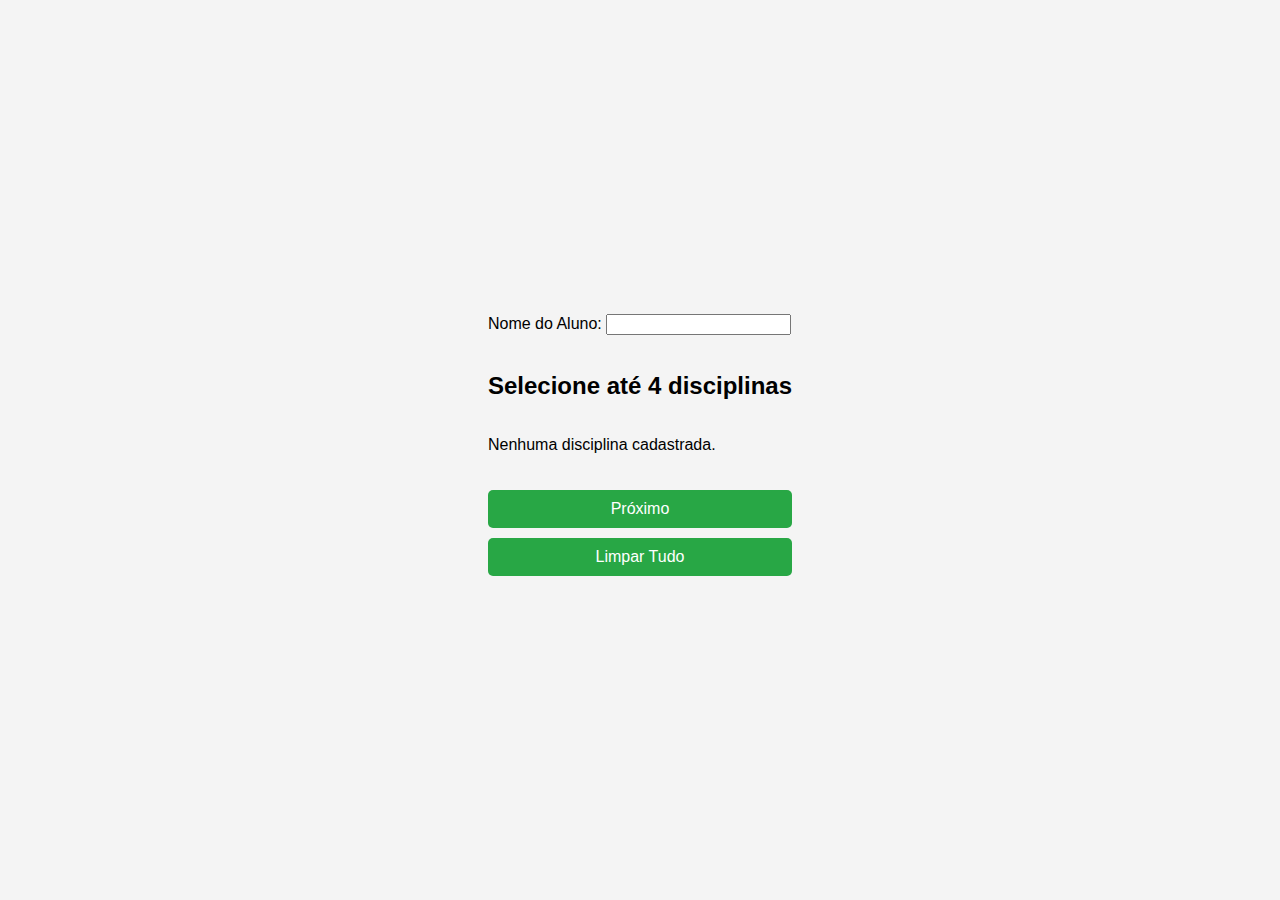
<file: index.html>
<!DOCTYPE html>
<html lang="pt-BR">
<head>
    <meta charset="UTF-8">
    <meta name="viewport" content="width=device-width, initial-scale=1.0">
    <title>Escolha de Disciplinas</title>
    <link rel="stylesheet" href="css/style.css">
</head>
<body>
    <form id="disciplinasForm">
        <label for="nomeAluno">Nome do Aluno:</label>
        <input type="text" id="nomeAluno" required><br><br>
    
        <h2>Selecione até 4 disciplinas</h2>
        <div class="disciplinas-list" id="disciplinasContainer">
            <!-- Disciplinas cadastradas serão adicionadas aqui -->
        </div>
        <button type="button" id="proximo">Próximo</button>
        <button id="limparTudo">Limpar Tudo</button>

    </form>
    
    <script>
        // Função para carregar disciplinas salvas no localStorage
        function carregarDisciplinas() {
            const disciplinasContainer = document.getElementById("disciplinasContainer");
            disciplinasContainer.innerHTML = ""; // Limpa antes de adicionar

            let disciplinas = JSON.parse(localStorage.getItem("disciplinas")) || [];
            
            if (disciplinas.length === 0) {
                disciplinasContainer.innerHTML = "<p>Nenhuma disciplina cadastrada.</p>";
            } else {
                disciplinas.forEach(disciplina => {
                    let label = document.createElement("label");
                    let checkbox = document.createElement("input");
                    checkbox.type = "checkbox";
                    checkbox.name = "disciplina";
                    checkbox.value = disciplina.nome;
                    label.appendChild(checkbox);
                    label.append(` ${disciplina.nome}`);
                    disciplinasContainer.appendChild(label);
                    disciplinasContainer.appendChild(document.createElement("br"));
                });
            }
        }
        
        //Limpar todo o localStorage
        document.getElementById("limparTudo").addEventListener("click", function() {
            localStorage.clear(); // Remove TODOS os dados armazenados
            alert("Todos os dados foram apagados!");
            location.reload();
        });


        // Chama a função ao carregar a página
        document.addEventListener("DOMContentLoaded", carregarDisciplinas);

        document.getElementById("proximo").addEventListener("click", function() {
            const nomeAluno = document.getElementById("nomeAluno").value.trim();
            const selecionados = document.querySelectorAll('input[name="disciplina"]:checked');

            if (!nomeAluno) {
                alert("Por favor, insira o nome do aluno.");
            } else if (selecionados.length > 4) {
                alert("Você só pode selecionar até 4 disciplinas.");
            } else if (selecionados.length === 0) {
                alert("Selecione pelo menos uma disciplina.");
            } else {
                const disciplinasSelecionadas = Array.from(selecionados).map(el => el.value);
                const numeroMatricula = Math.floor(100000 + Math.random() * 900000); // Geração de número aleatório
                localStorage.setItem("nomeAluno", nomeAluno);
                localStorage.setItem("numeroMatricula", numeroMatricula);
                localStorage.setItem("disciplinasSelecionadas", JSON.stringify(disciplinasSelecionadas));

                window.location.href = "escolha_professores.html";
            }
        });
    </script>
</body>
</html>
</file>
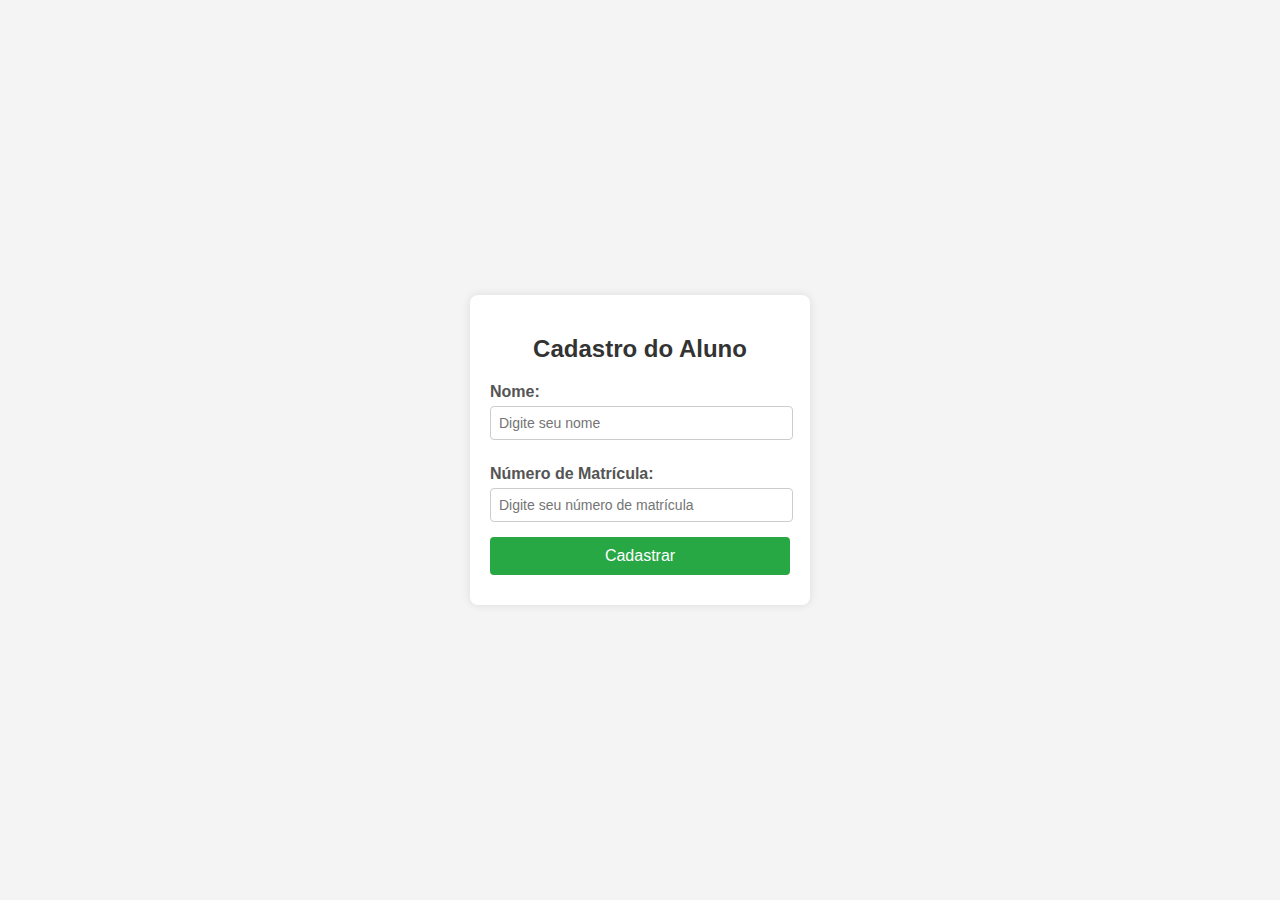
<file: cadastro_aluno.html>
<!DOCTYPE html>
<html lang="pt-BR">
<head>
    <meta charset="UTF-8">
    <meta name="viewport" content="width=device-width, initial-scale=1.0">
    <title>Cadastro do Aluno</title>
    <link rel="stylesheet" href="css/style_cadastro.css">
</head>
<body>
    <div class="container">
        <h2>Cadastro do Aluno</h2>
        <form id="cadastroAlunoForm">
            <label for="nomeAluno">Nome:</label>
            <input type="text" id="nomeAluno" name="nomeAluno" required placeholder="Digite seu nome">
            <br>
            <label for="numeroMatricula">Número de Matrícula:</label>
            <input type="text" id="numeroMatricula" name="numeroMatricula" required placeholder="Digite seu número de matrícula">
            <br>
            <button type="submit">Cadastrar</button>
        </form>
    </div>

    <script>
        document.getElementById("cadastroAlunoForm").addEventListener("submit", function(e) {
            e.preventDefault();
            const nomeAluno = document.getElementById("nomeAluno").value;
            const numeroMatricula = document.getElementById("numeroMatricula").value;

            if(nomeAluno && numeroMatricula) {
                localStorage.setItem("aluno", JSON.stringify({ nome: nomeAluno, matricula: numeroMatricula }));
                alert("Aluno cadastrado com sucesso!");
                window.location.href = "cadastro_disciplina.html";
            } else {
                alert("Por favor, preencha todos os campos.");
            }
        });
    </script>
</body>
</html>
</file>
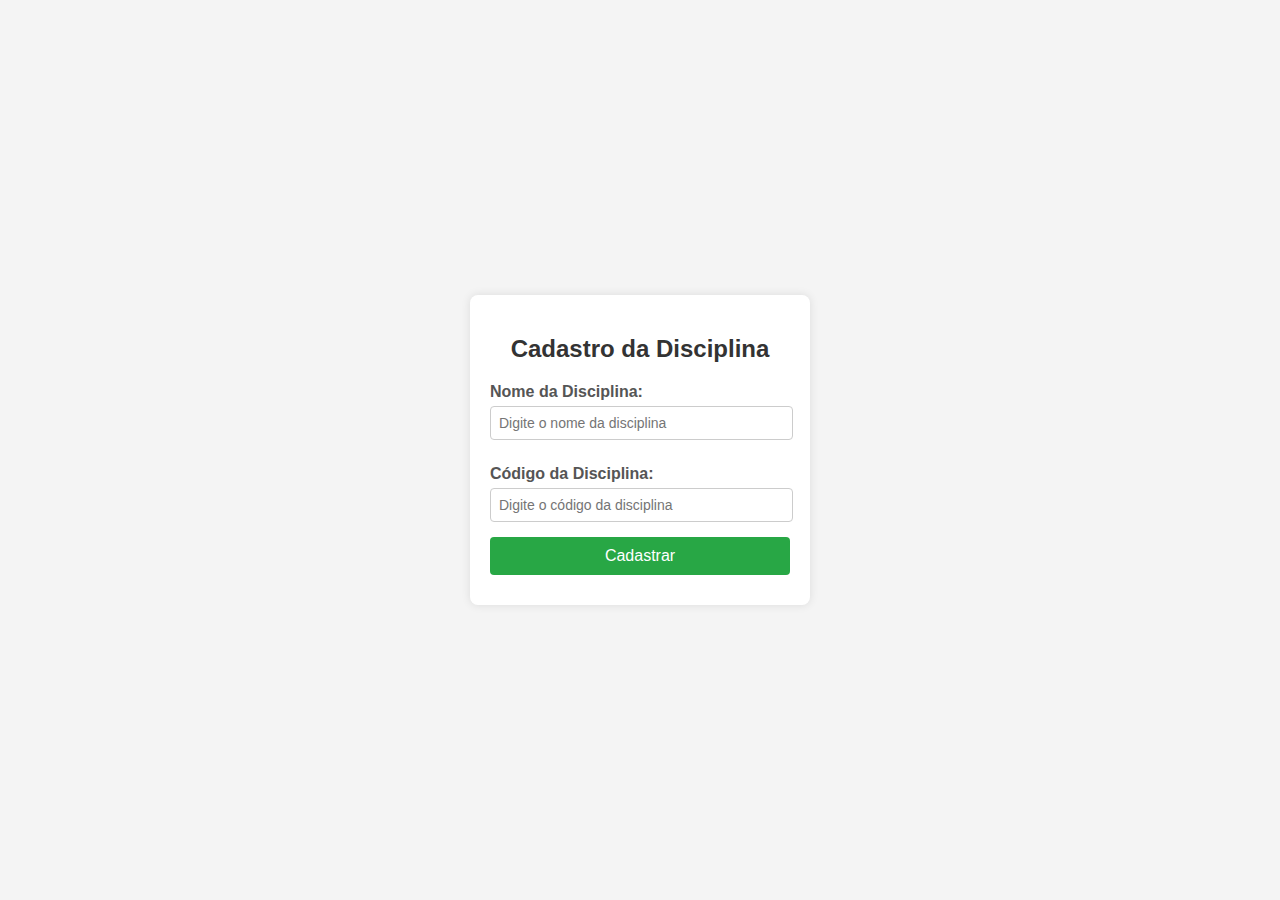
<file: cadastro_disciplina.html>
<!DOCTYPE html>
<html lang="pt-BR">
<head>
    <meta charset="UTF-8">
    <meta name="viewport" content="width=device-width, initial-scale=1.0">
    <title>Cadastro de Disciplina</title>
    <link rel="stylesheet" href="css/style_cadastro.css">
</head>
<body>
    <div class="container">
        <h2>Cadastro da Disciplina</h2>
        <form id="cadastroDisciplinaForm">
            <label for="nomeDisciplina">Nome da Disciplina:</label>
            <input type="text" id="nomeDisciplina" name="nomeDisciplina" required placeholder="Digite o nome da disciplina">
            <br>
            <label for="codigoDisciplina">Código da Disciplina:</label>
            <input type="text" id="codigoDisciplina" name="codigoDisciplina" required placeholder="Digite o código da disciplina">
            <br>
            <button type="submit">Cadastrar</button>
        </form>
    </div>

    <script>
        document.getElementById("cadastroDisciplinaForm").addEventListener("submit", function(e) {
            e.preventDefault();
            const nomeDisciplina = document.getElementById("nomeDisciplina").value;
            const codigoDisciplina = document.getElementById("codigoDisciplina").value;

            if(nomeDisciplina && codigoDisciplina) {
                let disciplinas = JSON.parse(localStorage.getItem("disciplinas")) || [];
                disciplinas.push({ nome: nomeDisciplina, codigo: codigoDisciplina });
                localStorage.setItem("disciplinas", JSON.stringify(disciplinas));
                alert("Disciplina cadastrada com sucesso!");
                // Redirecionar para a tela de cadastro de professor
                window.location.href = "cadastro_professor.html";
            } else {
                alert("Por favor, preencha todos os campos.");
            }
        });
    </script>
</body>
</html>
</file>
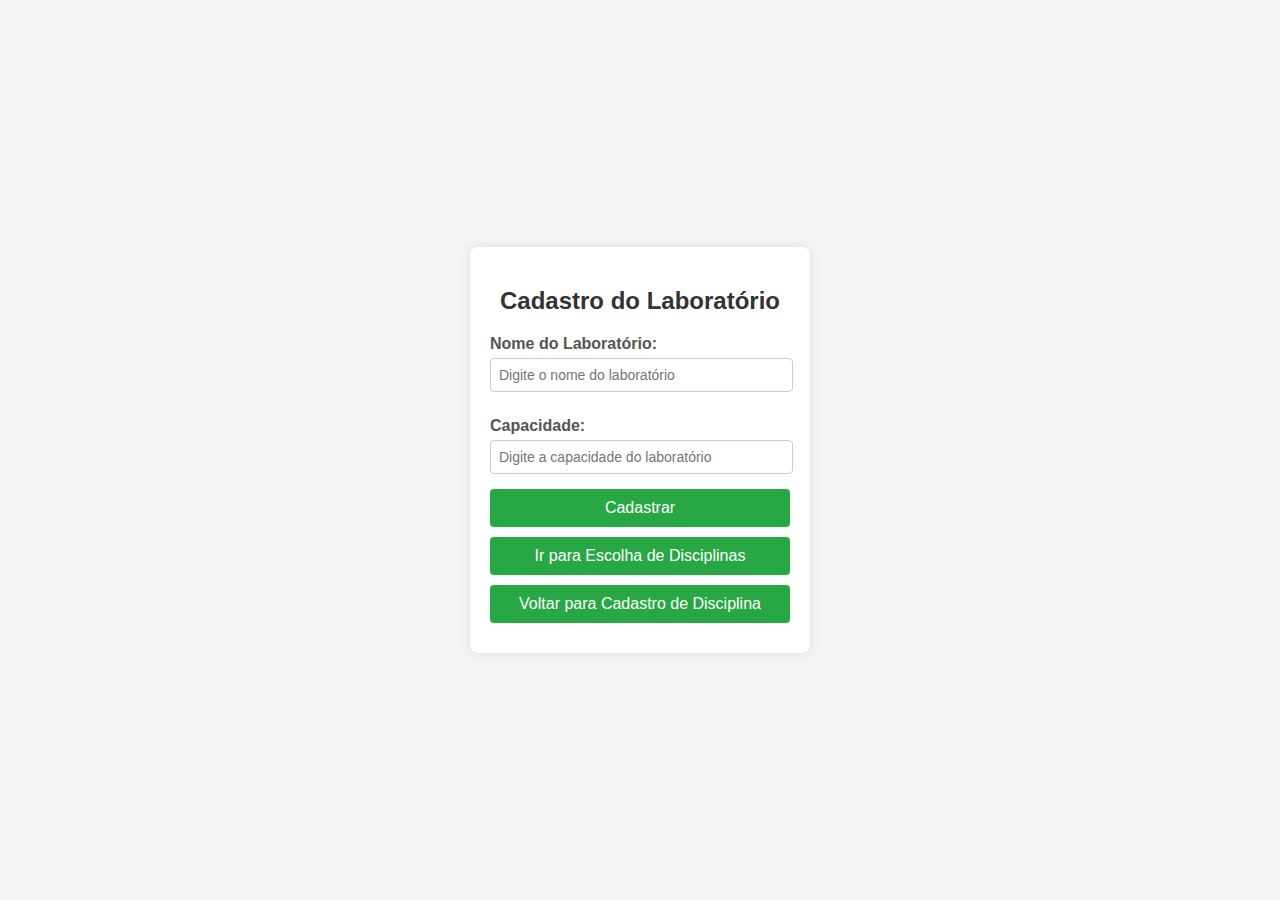
<file: cadastro_laboratorio.html>
<!DOCTYPE html>
<html lang="pt-BR">
<head>
    <meta charset="UTF-8">
    <meta name="viewport" content="width=device-width, initial-scale=1.0">
    <title>Cadastro do Laboratório</title>
    <link rel="stylesheet" href="css/style_cadastro.css">
</head>
<body>
    <div class="container">
        <h2>Cadastro do Laboratório</h2>
        <form id="cadastroLaboratorioForm">
            <label for="nomeLaboratorio">Nome do Laboratório:</label>
            <input type="text" id="nomeLaboratorio" name="nomeLaboratorio" required placeholder="Digite o nome do laboratório">
            <br>
            <label for="capacidadeLaboratorio">Capacidade:</label>
            <input type="number" id="capacidadeLaboratorio" name="capacidadeLaboratorio" required placeholder="Digite a capacidade do laboratório">
            <br>
            <button type="submit">Cadastrar</button>
        </form>
        
        <!-- Botões adicionais -->
        <button id="irParaIndex">Ir para Escolha de Disciplinas</button>
        <button id="voltarCadastroDisciplina">Voltar para Cadastro de Disciplina</button>
    </div>

    <script>
        // Função de cadastro
        document.getElementById("cadastroLaboratorioForm").addEventListener("submit", function(e) {
            e.preventDefault();
            const nomeLaboratorio = document.getElementById("nomeLaboratorio").value;
            const capacidadeLaboratorio = document.getElementById("capacidadeLaboratorio").value;

            if (nomeLaboratorio && capacidadeLaboratorio) {
                let laboratorios = JSON.parse(localStorage.getItem("laboratorios")) || [];
                laboratorios.push({ nome: nomeLaboratorio, capacidade: capacidadeLaboratorio });
                localStorage.setItem("laboratorios", JSON.stringify(laboratorios));
                alert("Laboratório cadastrado com sucesso!");
            } else {
                alert("Por favor, preencha todos os campos.");
            }
        });

        // Botão para ir para index.html (Escolha de Disciplinas)
        document.getElementById("irParaIndex").addEventListener("click", function() {
            window.location.href = "index.html";
        });

        // Botão para voltar ao cadastro de disciplina
        document.getElementById("voltarCadastroDisciplina").addEventListener("click", function() {
            window.location.href = "cadastro_disciplina.html";
        });
    </script>
</body>
</html>
</file>
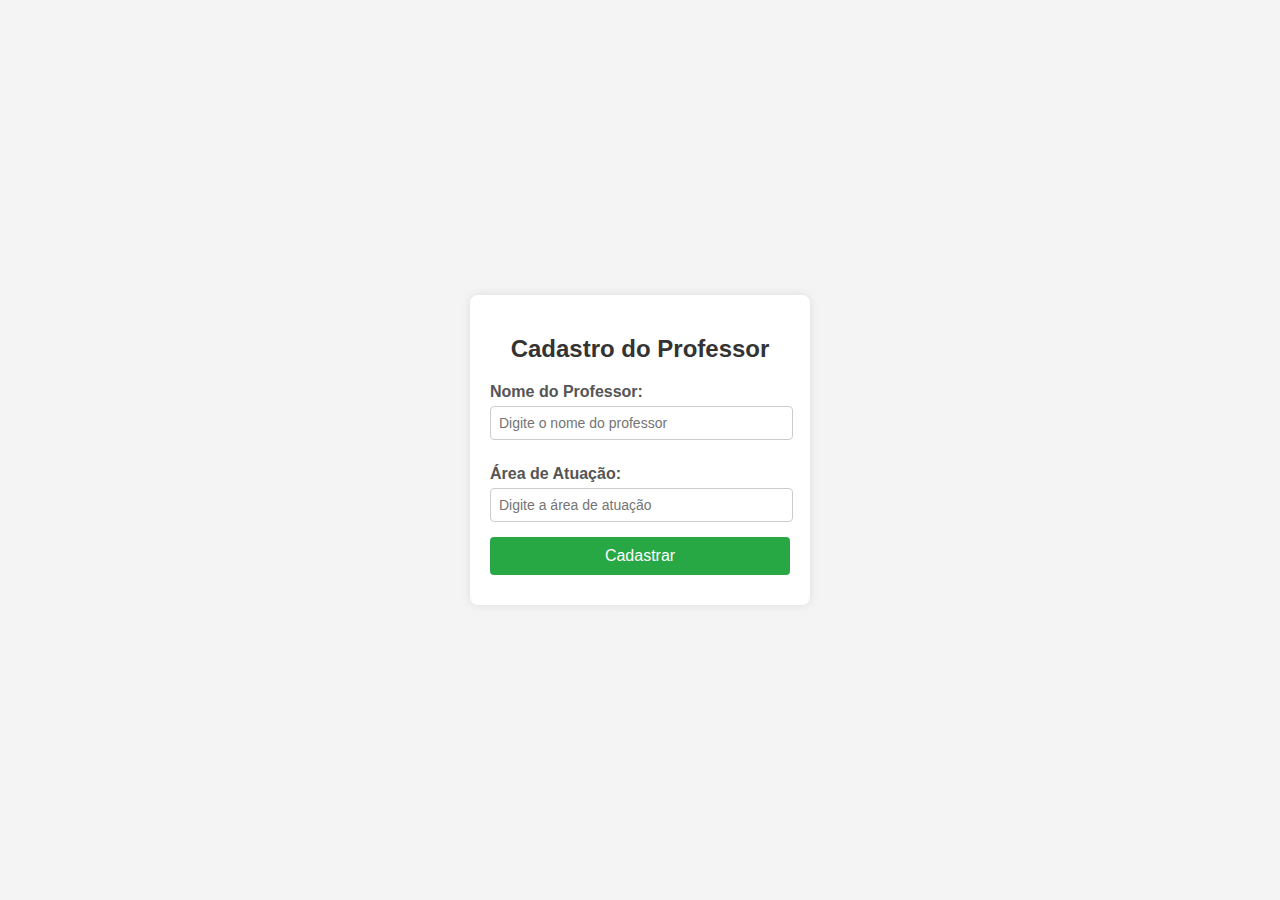
<file: cadastro_professor.html>
<!DOCTYPE html>
<html lang="pt-BR">
<head>
    <meta charset="UTF-8">
    <meta name="viewport" content="width=device-width, initial-scale=1.0">
    <title>Cadastro do Professor</title>
    <link rel="stylesheet" href="css/style_cadastro.css">
</head>
<body>
    <div class="container">
        <h2>Cadastro do Professor</h2>
        <form id="cadastroProfessorForm">
            <label for="nomeProfessor">Nome do Professor:</label>
            <input type="text" id="nomeProfessor" name="nomeProfessor" required placeholder="Digite o nome do professor">
            <br>
            <label for="areaProfessor">Área de Atuação:</label>
            <input type="text" id="areaProfessor" name="areaProfessor" required placeholder="Digite a área de atuação">
            <br>
            <button type="submit">Cadastrar</button>
        </form>
    </div>

    <script>
        document.getElementById("cadastroProfessorForm").addEventListener("submit", function(e) {
            e.preventDefault();
            const nomeProfessor = document.getElementById("nomeProfessor").value;
            const areaProfessor = document.getElementById("areaProfessor").value;

            if(nomeProfessor && areaProfessor) {
                let professores = JSON.parse(localStorage.getItem("professores")) || [];
                professores.push({ nome: nomeProfessor, disciplina: areaProfessor });
                localStorage.setItem("professores", JSON.stringify(professores));
                alert("Professor cadastrado com sucesso!");
                // Redirecionar para a tela de cadastro de laboratório
                window.location.href = "cadastro_laboratorio.html";
            } else {
                alert("Por favor, preencha todos os campos.");
            }
        });
    </script>
</body>
</html>
</file>
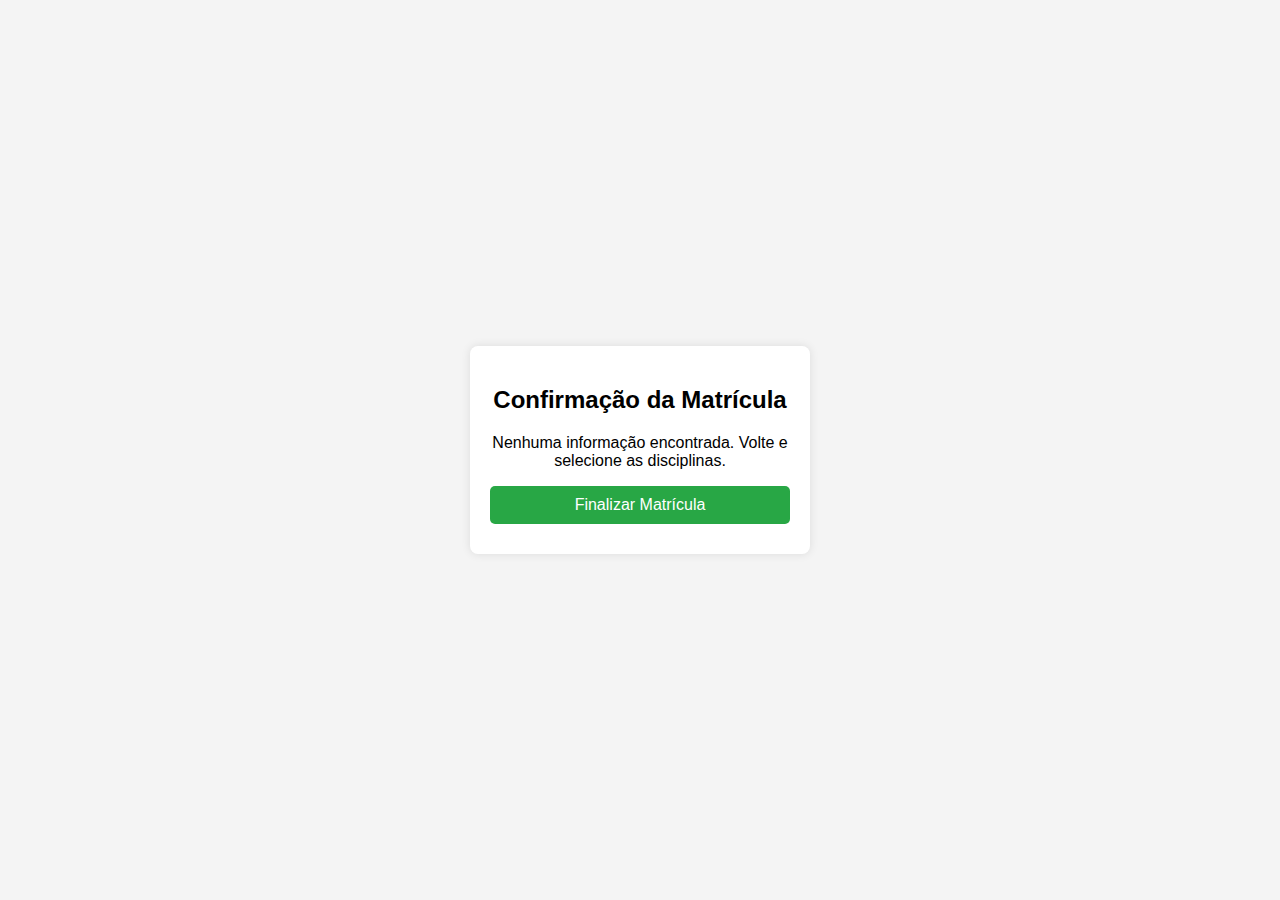
<file: confirmacao_matricula.html>
<!DOCTYPE html>
<html lang="pt-BR">
<head>
    <meta charset="UTF-8">
    <meta name="viewport" content="width=device-width, initial-scale=1.0">
    <title>Confirmação de Matrícula</title>
    <link rel="stylesheet" href="css/style.css">
</head>
<body>
    <div class="container">
        <h2>Confirmação da Matrícula</h2>
        <div id="confirmacao-container"></div>
        <button id="finalizarMatricula">Finalizar Matrícula</button>
    </div>

    <script>
        document.addEventListener("DOMContentLoaded", function() {
            const dadosMatricula = JSON.parse(localStorage.getItem("professoresESalas")) || {};

            const container = document.getElementById("confirmacao-container");

            if (Object.keys(dadosMatricula).length === 0) {
                container.innerHTML = "<p>Nenhuma informação encontrada. Volte e selecione as disciplinas.</p>";
                return;
            }

            Object.entries(dadosMatricula).forEach(([disciplina, detalhes]) => {
                const div = document.createElement("div");
                div.classList.add("confirmacao-box");
                div.innerHTML = `
                    <p><strong>Disciplina:</strong> ${disciplina}</p>
                    <p><strong>Professor:</strong> ${detalhes.professor}</p>
                    <p><strong>Sala de Laboratório:</strong> ${detalhes.sala}</p>
                `;
                container.appendChild(div);
            });

            document.getElementById("finalizarMatricula").addEventListener("click", function() {
                alert("Matrícula finalizada com sucesso!");
                localStorage.clear();
                window.location.href = "resumo_matricula.html";
            });
        });
    </script>
</body>
</html>
</file>
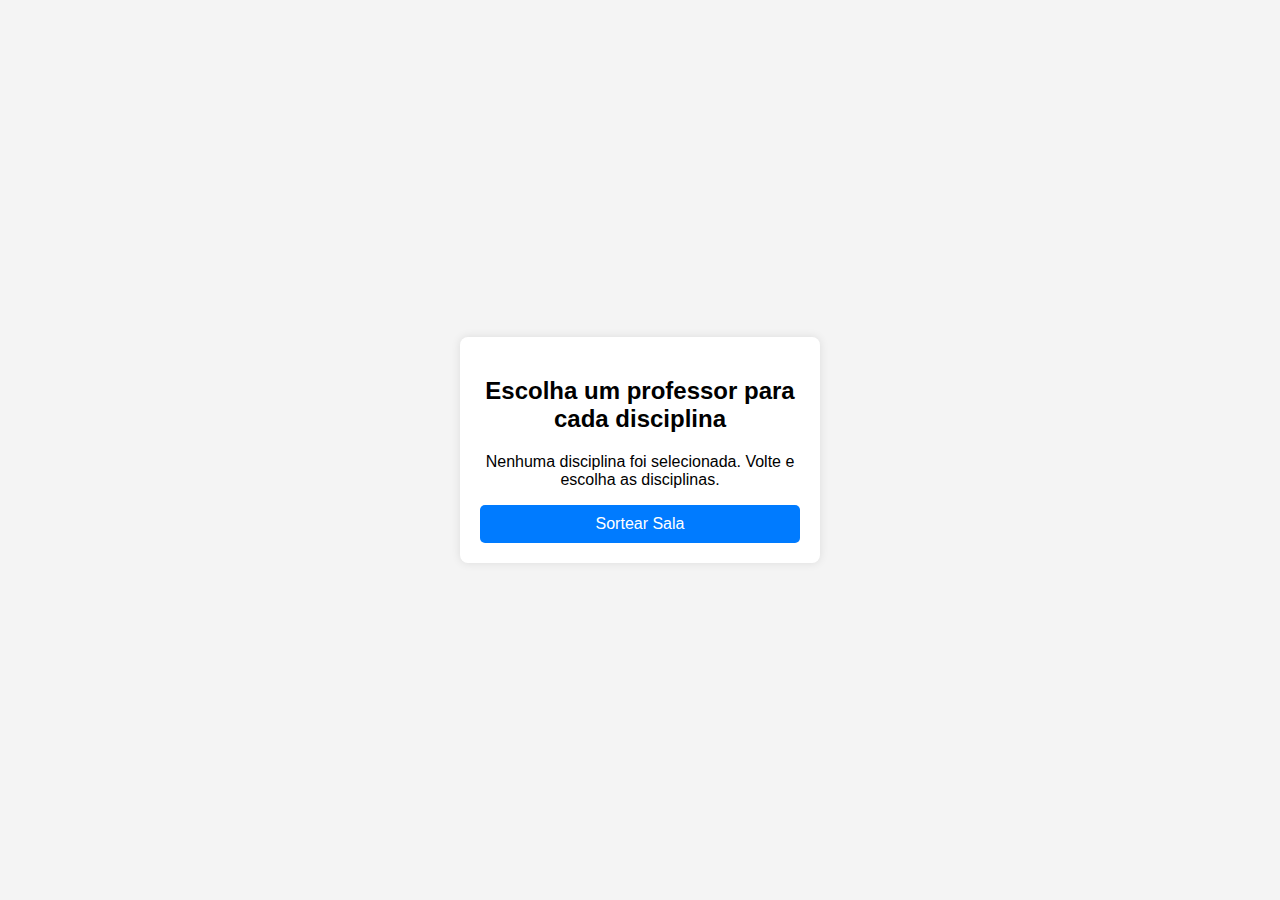
<file: escolha_professores.html>
<!DOCTYPE html>
<html lang="pt-BR">
<head>
    <meta charset="UTF-8">
    <meta name="viewport" content="width=device-width, initial-scale=1.0">
    <title>Escolha de Professores</title>
    <link rel="stylesheet" href="css/style_professores.css">
</head>
<body>
    <div class="container">
        <h2>Escolha um professor para cada disciplina</h2>
        <form id="professoresForm">
            <div id="disciplinas-container"></div>
            <button type="button" id="sortearSala">Sortear Sala</button>
        </form>
    </div>
    
    <script>
        document.addEventListener("DOMContentLoaded", function() {
            // Recupera as disciplinas selecionadas pelo aluno
            const disciplinasSelecionadas = JSON.parse(localStorage.getItem("disciplinasSelecionadas")) || [];
            const professoresCadastrados = JSON.parse(localStorage.getItem("professores")) || [];
            const container = document.getElementById("disciplinas-container");

            console.log("Disciplinas selecionadas:", disciplinasSelecionadas);
            console.log("Professores cadastrados:", professoresCadastrados);

            if (disciplinasSelecionadas.length === 0) {
                container.innerHTML = "<p>Nenhuma disciplina foi selecionada. Volte e escolha as disciplinas.</p>";
                return;
            }

            if (professoresCadastrados.length === 0) {
                container.innerHTML = "<p>Nenhum professor cadastrado. Cadastre professores antes de continuar.</p>";
                return;
            }

            disciplinasSelecionadas.forEach(disciplina => {
                // Filtra os professores que lecionam essa disciplina
                const professoresFiltrados = professoresCadastrados.filter(prof => {
                    console.log(`Verificando professor: ${prof.nome} - Disciplina: ${prof.disciplina}`);
                    return prof.disciplina === disciplina;
                });

                if (professoresFiltrados.length > 0) {
                    console.log(`Professores disponíveis para ${disciplina}:`, professoresFiltrados);

                    const div = document.createElement("div");
                    div.classList.add("disciplina-box");
                    div.innerHTML = `
                        <label for="${disciplina}"><strong>${disciplina}:</strong></label>
                        <select name="${disciplina}" id="${disciplina}">
                            ${professoresFiltrados.map(prof => `<option value="${prof.nome}">${prof.nome}</option>`).join('')}
                        </select>
                    `;
                    container.appendChild(div);
                } else {
                    console.warn(`Nenhum professor disponível para a disciplina: ${disciplina}`);
                    const div = document.createElement("div");
                    div.classList.add("disciplina-box");
                    div.innerHTML = `<p><strong>${disciplina}:</strong> Nenhum professor disponível.</p>`;
                    container.appendChild(div);
                }
            });

            // Função para sortear salas e salvar as escolhas
            document.getElementById("sortearSala").addEventListener("click", function() {
                const selecoes = {};
                disciplinasSelecionadas.forEach(disciplina => {
                    const selectElement = document.getElementById(disciplina);
                    if (selectElement) {
                        const sala = `Sala ${Math.floor(Math.random() * 100) + 1}`; // Sorteio de sala aleatória
                        selecoes[disciplina] = {
                            professor: selectElement.value,
                            sala: sala
                        };
                    }
                });

                localStorage.setItem("professoresESalas", JSON.stringify(selecoes));
                window.location.href = "resumo_matricula.html";
            });
        });
    </script>
</body>
</html>
</file>
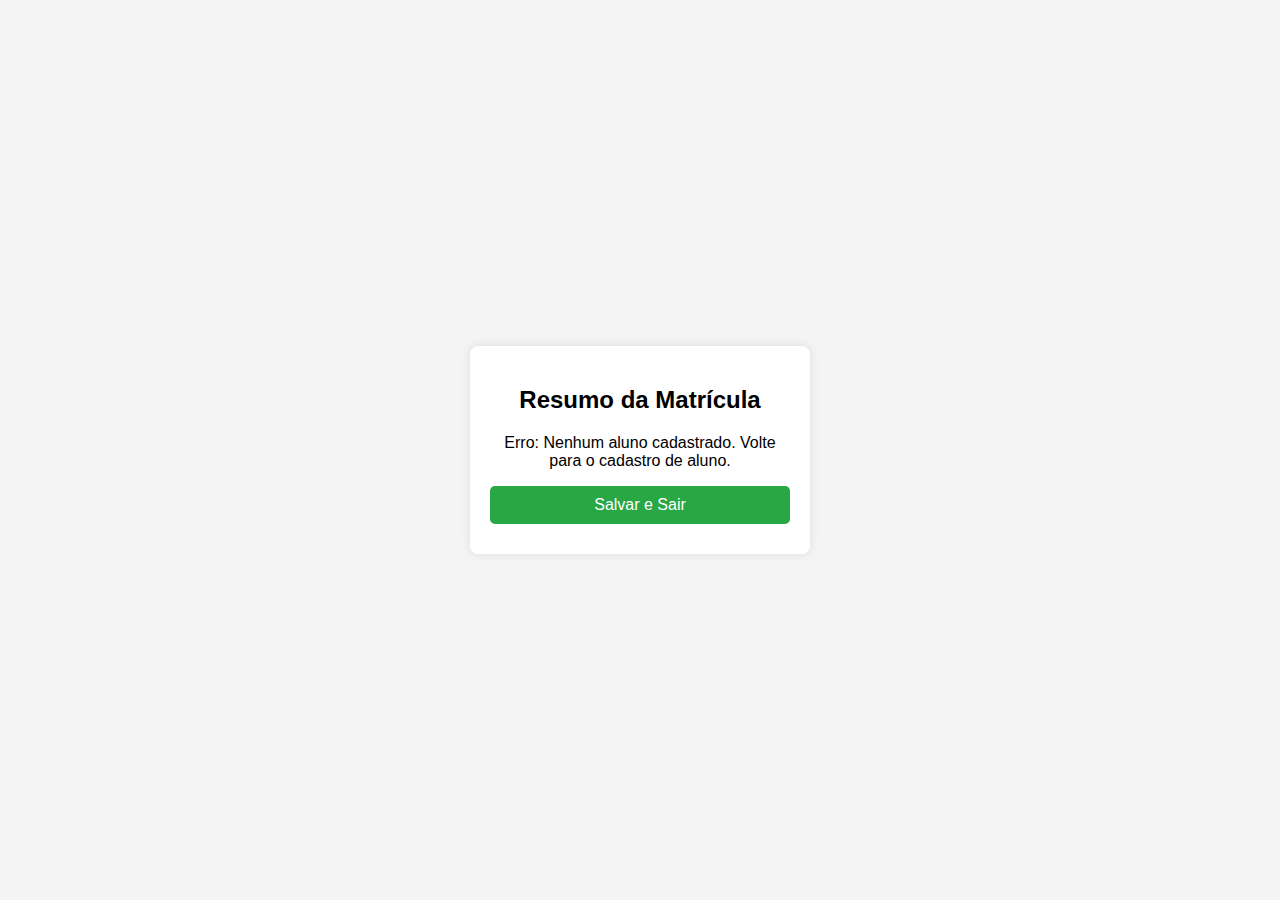
<file: resumo_matricula.html>
<!DOCTYPE html>
<html lang="pt-BR">
<head>
    <meta charset="UTF-8">
    <meta name="viewport" content="width=device-width, initial-scale=1.0">
    <title>Resumo da Matrícula</title>
    <link rel="stylesheet" href="css/style.css">
</head>
<body>
    <div class="container">
        <h2>Resumo da Matrícula</h2>
        <div id="resumo-container"></div>
        <button id="salvarSair">Salvar e Sair</button>
    </div>

    <script>
        document.addEventListener("DOMContentLoaded", function() {
            const aluno = JSON.parse(localStorage.getItem("aluno"));
            const dadosMatricula = JSON.parse(localStorage.getItem("professoresESalas")) || {};
            const container = document.getElementById("resumo-container");

            if (!aluno || !aluno.nome || !aluno.matricula) {
                container.innerHTML = "<p>Erro: Nenhum aluno cadastrado. Volte para o cadastro de aluno.</p>";
                return;
            }

            const alunoIndex = localStorage.getItem("nomeAluno");
            if (!alunoIndex || alunoIndex !== aluno.nome) {
                container.innerHTML = "<p>Erro: O aluno inserido no início não está cadastrado.</p>";
                return;
            }

            if (Object.keys(dadosMatricula).length === 0) {
                container.innerHTML = "<p>Erro: Dados incompletos. Volte e complete a matrícula.</p>";
                return;
            }

            container.innerHTML = `
                <p><strong>Nome do Aluno:</strong> ${aluno.nome}</p>
                <p><strong>Número de Matrícula:</strong> ${aluno.matricula}</p>
                <h3>Disciplinas e Detalhes:</h3>
            `;

            Object.entries(dadosMatricula).forEach(([disciplina, detalhes]) => {
                const div = document.createElement("div");
                div.classList.add("resumo-box");
                div.innerHTML = `
                    <p><strong>Disciplina:</strong> ${disciplina}</p>
                    <p><strong>Professor:</strong> ${detalhes.professor}</p>
                    <p><strong>Sala de Laboratório:</strong> ${detalhes.sala}</p>
                `;
                container.appendChild(div);
            });

            document.getElementById("salvarSair").addEventListener("click", function() {
                alert("Matrícula salva com sucesso!");
                window.location.href = "index.html";
            });
        });
    </script>
</body>
</html>
</file>
<file: css/style.css>
body {
    font-family: Arial, sans-serif;
    background-color: #f4f4f4;
    display: flex;
    justify-content: center;
    align-items: center;
    height: 100vh;
    margin: 0;
}

.container {
    background: white;
    padding: 20px;
    border-radius: 8px;
    box-shadow: 0px 0px 10px rgba(0, 0, 0, 0.1);
    width: 300px;
    text-align: center;
}

h2 {
    margin-bottom: 20px;
}

.disciplinas-list {
    display: flex;
    flex-direction: column;
    align-items: flex-start;
    margin-bottom: 20px;
}

label {
    margin: 5px 0;
    cursor: pointer;
}

button {
    background-color: #28a745;
    color: white;
    border: none;
    padding: 10px;
    margin-bottom: 10px;
    width: 100%;
    border-radius: 5px;
    cursor: pointer;
    font-size: 16px;
}

button:hover {
    background-color: #218838;
}
</file>
<file: css/style_cadastro.css>
body {
    font-family: Arial, sans-serif;
    background-color: #f4f4f4;
    display: flex;
    justify-content: center;
    align-items: center;
    height: 100vh;
    margin: 0;
}

.container {
    background: white;
    padding: 20px;
    border-radius: 8px;
    box-shadow: 0 0 10px rgba(0, 0, 0, 0.1);
    width: 300px;
    text-align: center;
}

h2 {
    margin-bottom: 20px;
    color: #333;
}

label {
    display: block;
    text-align: left;
    margin: 10px 0 5px;
    font-weight: bold;
    color: #555;
}

input {
    width: 95%;
    padding: 8px;
    margin-bottom: 15px;
    border: 1px solid #ccc;
    border-radius: 4px;
    font-size: 14px;
}

button {
    width: 100%;
    padding: 10px;
    margin-bottom: 10px;
    background-color: #28a745;
    border: none;
    color: white;
    font-size: 16px;
    border-radius: 4px;
    cursor: pointer;
    transition: background 0.3s;
}

button:hover {
    background-color: #218838;
}
</file>
<file: css/style_professores.css>
body {
    font-family: Arial, sans-serif;
    background-color: #f4f4f4;
    display: flex;
    justify-content: center;
    align-items: center;
    height: 100vh;
    margin: 0;
}

.container {
    background: white;
    padding: 20px;
    border-radius: 8px;
    box-shadow: 0px 0px 10px rgba(0, 0, 0, 0.1);
    width: 320px;
    text-align: center;
}

h2 {
    margin-bottom: 20px;
}

.disciplina-box {
    display: flex;
    flex-direction: column;
    align-items: flex-start;
    margin-bottom: 15px;
}

label {
    font-weight: bold;
    margin-bottom: 5px;
}

select {
    width: 100%;
    padding: 8px;
    border: 1px solid #ccc;
    border-radius: 4px;
}

button {
    background-color: #007bff;
    color: white;
    border: none;
    padding: 10px;
    width: 100%;
    border-radius: 5px;
    cursor: pointer;
    font-size: 16px;
}

button:hover {
    background-color: #0056b3;
}
</file>
